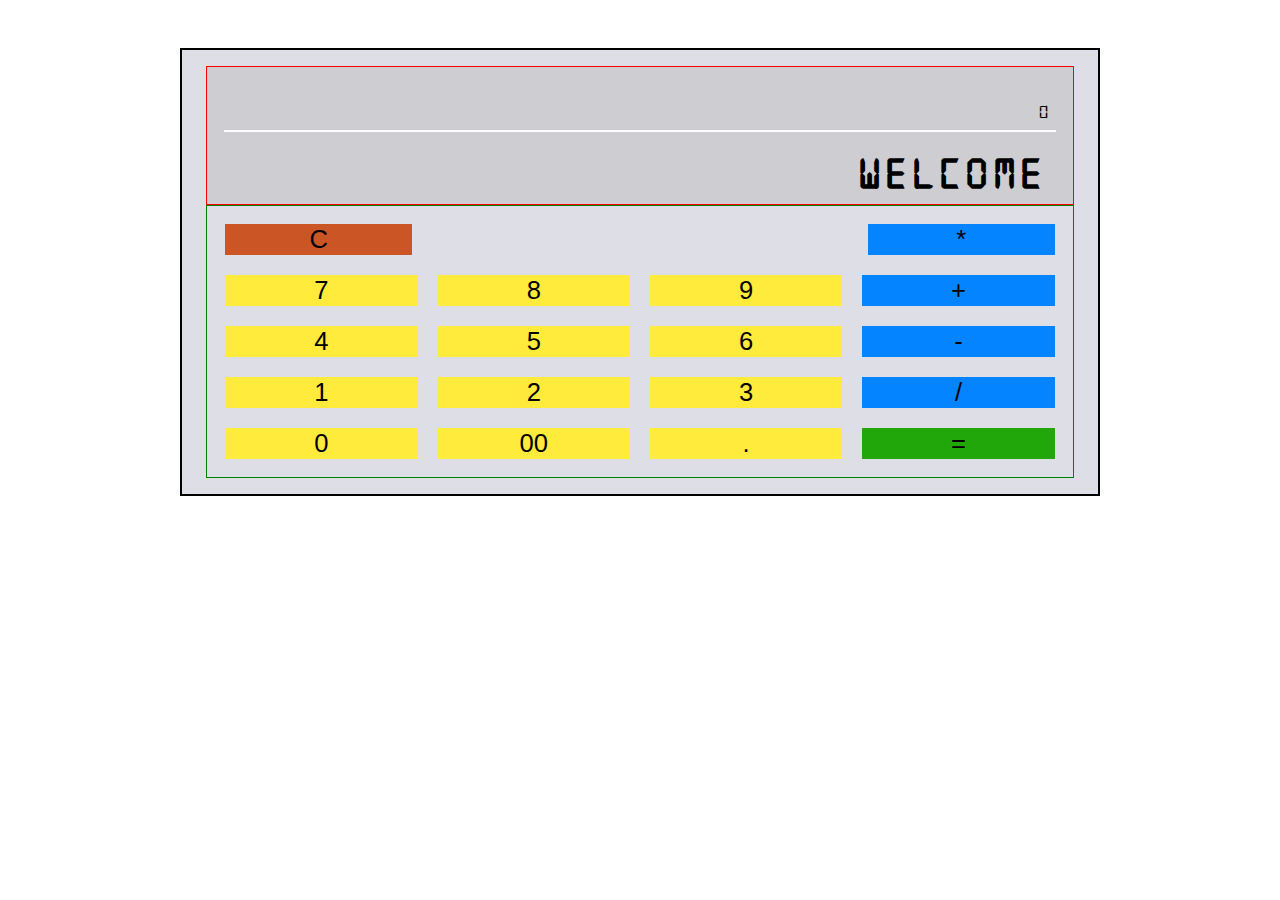
<file: index.html>
<!DOCTYPE html>
<html lang="en">

<head>
    <meta charset="utf-8">
    <title>Calculator</title>
    <meta name="author" content="">
    <meta name="This is an arithmetic calculator" content="">
    <meta name="viewport" content="width=device-width, initial-scale=1">
    <link href="./style.css" rel="stylesheet">


</head>

<body>

    <main class="calculator">

        <section class="displayArea">
            <p class="topDisplay" id="history">0</p>
            <h1 class="blink" id="lcdScreen">Welcome</h1>
        </section>

        <section class="keyBlock">

            <div class="row">
                <button class="oprButton" type="button" id="clearButton">C</button>
                <button class="oprButton" type="button" id="product" onclick="takeOperators(this.id)">*</button>
            </div>

            <div class="row">
                <button class="numButton" type="button" id="7" onclick="takeNumbers(this.id)">7</button>
                <button class="numButton" type="button" id="8" onclick="takeNumbers(this.id)">8</button>

                <button class="numButton" type="button" id="9" onclick="takeNumbers(this.id)">9</button>
                <button class="oprButton" type="button" id="sum" onclick="takeOperators(this.id)">+</button>
            </div>

            <div class="row">
                <button class="numButton" type="button" id="4" onclick="takeNumbers(this.id)">4</button>
                <button class="numButton" type="button" id="5" onclick="takeNumbers(this.id)">5</button>
                <button class="numButton" type="button" id="6" onclick="takeNumbers(this.id)">6</button>
                <button class="oprButton" type="button" id="difference" onclick="takeOperators(this.id)">-</button>
            </div>

            <div class="row">
                <button class="numButton" type="button" id="1" onclick="takeNumbers(this.id)">1</button>
                <button class="numButton" type="button" id="2" onclick="takeNumbers(this.id)">2</button>
                <button class="numButton" type="button" id="3" onclick="takeNumbers(this.id)">3</button>
                <button class="oprButton" type="button" id="division" onclick="takeOperators(this.id)">/</button>
            </div>

            <div class="row">
                <button class="numButton" type="button" id="0" onclick="takeNumbers(this.id)">0</button>
                <button class="numButton" type="button" id="00" onclick="takeNumbers(this.id)">00</button>
                <button class="numButton" type="button" id="decimal" onclick="takeDecimal(this.id)">.</button>
                <button class="oprButton" type="button" id="answer">=</button>
            </div>

        </section>

    </main> <!-- closing div calculator.............-->

    <script src="./calculator.js"></script>

</body>

</html>
</file>
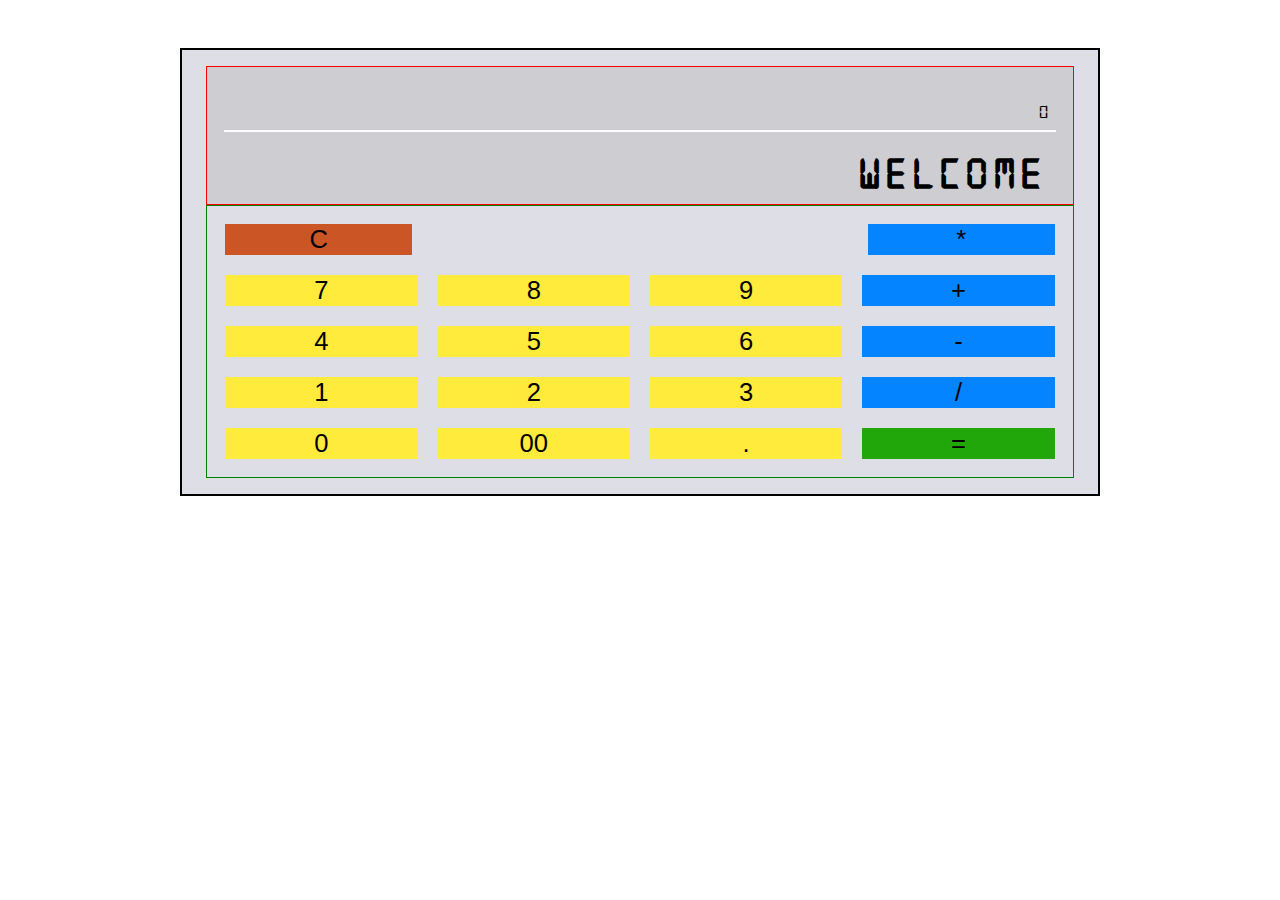
<file: calc.html>
<!DOCTYPE html>
<html lang="en">

<head>
    <meta charset="utf-8">
    <title>Calculator</title>
    <meta name="author" content="">
    <meta name="This is an arithmetic calculator" content="">
    <meta name="viewport" content="width=device-width, initial-scale=1">
    <link href="./style.css" rel="stylesheet">


</head>

<body>

    <div class="calculator">

        <div class="displayArea">
            <p class="topDisplay" id="history">0</p>
            <h1 class="blink" id="lcdScreen">Welcome</h1>
        </div>

        <div class="keyBlock">

            <div class="row">
                <button class="oprButton" type="button" id="clearButton">C</button>
                <button class="oprButton" type="button" id="product" onclick="takeOperators(this.id)">*</button>
            </div>

            <div class="row">
                <button class="numButton" type="button" id="7" onclick="takeNumbers(this.id)">7</button>
                <button class="numButton" type="button" id="8" onclick="takeNumbers(this.id)">8</button>

                <button class="numButton" type="button" id="9" onclick="takeNumbers(this.id)">9</button>
                <button class="oprButton" type="button" id="sum" onclick="takeOperators(this.id)">+</button>
            </div>

            <div class="row">
                <button class="numButton" type="button" id="4" onclick="takeNumbers(this.id)">4</button>
                <button class="numButton" type="button" id="5" onclick="takeNumbers(this.id)">5</button>
                <button class="numButton" type="button" id="6" onclick="takeNumbers(this.id)">6</button>
                <button class="oprButton" type="button" id="difference" onclick="takeOperators(this.id)">-</button>
            </div>

            <div class="row">
                <button class="numButton" type="button" id="1" onclick="takeNumbers(this.id)">1</button>
                <button class="numButton" type="button" id="2" onclick="takeNumbers(this.id)">2</button>
                <button class="numButton" type="button" id="3" onclick="takeNumbers(this.id)">3</button>
                <button class="oprButton" type="button" id="division" onclick="takeOperators(this.id)">/</button>
            </div>

            <div class="row">
                <button class="numButton" type="button" id="0" onclick="takeNumbers(this.id)">0</button>
                <button class="numButton" type="button" id="00" onclick="takeNumbers(this.id)">00</button>
                <button class="numButton" type="button" id="decimal" onclick="takeDecimal(this.id)">.</button>
                <button class="oprButton" type="button" id="answer">=</button>
            </div>

        </div>

    </div> <!-- closing div calculator.............-->

    <script src="./calculator.js"></script>

</body>

</html>
</file>
<file: style.css>
@font-face {
  font-family: digital-7;
  src: url(digital-7.regular.ttf);
}
h1 {
  font-size: 3.5vw;
}

html,
body {
}

.calculator {
  display: flex;
  position: relative;
  top: 40px;
  left: auto;
  right: auto;
  display: flex;
  flex-wrap: wrap;
  width: 70%;
  background-color: rgb(222, 222, 230);
  border: 2px solid black;
  margin: 0px auto 0px auto;
  min-width: 300px;
  padding: 16px;
}

.displayArea {
  display: flex;
  flex-direction: column;
  flex-wrap: wrap;
  border: 1px solid red;
  background-color: #b1acac57;
  width: 96%;
  text-align: right;
  padding: 8px;
  margin-left: auto;
  margin-right: auto;
}

.displayArea > #history {
  flex: 1;
  width: 96%;
  border-bottom: 2px solid rgb(255, 255, 255);
  text-align: right;
  font-family: digital-7 !important;
  font-size: 1.5vw;
  padding: 8px;
  margin-left: auto;
  margin-right: auto;
}

.displayArea > h1 {
  flex: 2;
  font-family: digital-7 !important;
  margin: 0px auto 0px auto;
  width: 96%;
  text-align: right;
  letter-spacing: 0.5vw;
}

.calculator > .keyBlock {
  border: 1px solid green;
  width: 96%;
  padding: 8px;
  margin-left: auto;
  margin-right: auto;
}
.row {
  display: flex;
  margin-left: auto;
  margin-right: auto;
  justify-content: center;
}

button,
.numButton,
.oprButton {
  justify-content: space-around;
  background-color: #ffeb3b;
  border: none;
  margin: 10px;
  flex: 0.8;
  color: rgb(0, 0, 0);
  text-align: center;
  text-decoration: none;
  font-size: 2vw;
  cursor: pointer;
}

#clearButton,
#product {
  justify-content: space-between;
  margin: 10px;
  flex: 0.21;
}
#clearButton {
  margin-right: auto;
}

.oprButton {
  background-color: #0485ff !important;
}

#clearButton {
  background-color: #cc5526 !important;
  float: left !important;
}

#answer {
  background-color: #21a70a !important;
}

.numButton:hover,
.oprButton:hover {
  box-shadow: 0 8px 16px 0 rgba(0, 0, 0, 0.2), 0 6px 20px 0 rgba(0, 0, 0, 0.19);
}

@media only screen and (max-width: 425px) {
  #clearButton,
  #product {
    flex: 0.19;
  }

  #clearButton {
    margin-left: 7px;
  }
  #product {
    margin-right: 7px;
  }

  button,
  .numButton,
  .oprButton {
    margin: 7px;
  }

  .displayArea > #history {
    font-size: 3vw;
  }
}

@media only screen and (min-width: 1024px) {
  #clearButton,
  #product {
    flex: 0.22;
  }
}

@media only screen and (min-width: 1440px) {
  #clearButton,
  #product {
    flex: 0.214;
  }
  #clearButton {
    margin-left: 20px;
  }
  #product {
    margin-right: 20px;
  }
  button,
  .numButton,
  .oprButton {
    margin: 20px;
  }
}

@media only screen and (min-width: 2560px) {
  #clearButton,
  #product {
    justify-content: space-between;
    flex: 0.221;
  }

  #clearButton {
    margin-left: 30px;
  }
  #product {
    margin-right: 30px;
  }

  button,
  .numButton,
  .oprButton {
    margin: 30px;
  }
}

.blink {
  animation: blinker 0.7s linear 2;
}
@keyframes blinker {
  50% {
    opacity: 0;
  }
}
</file>
